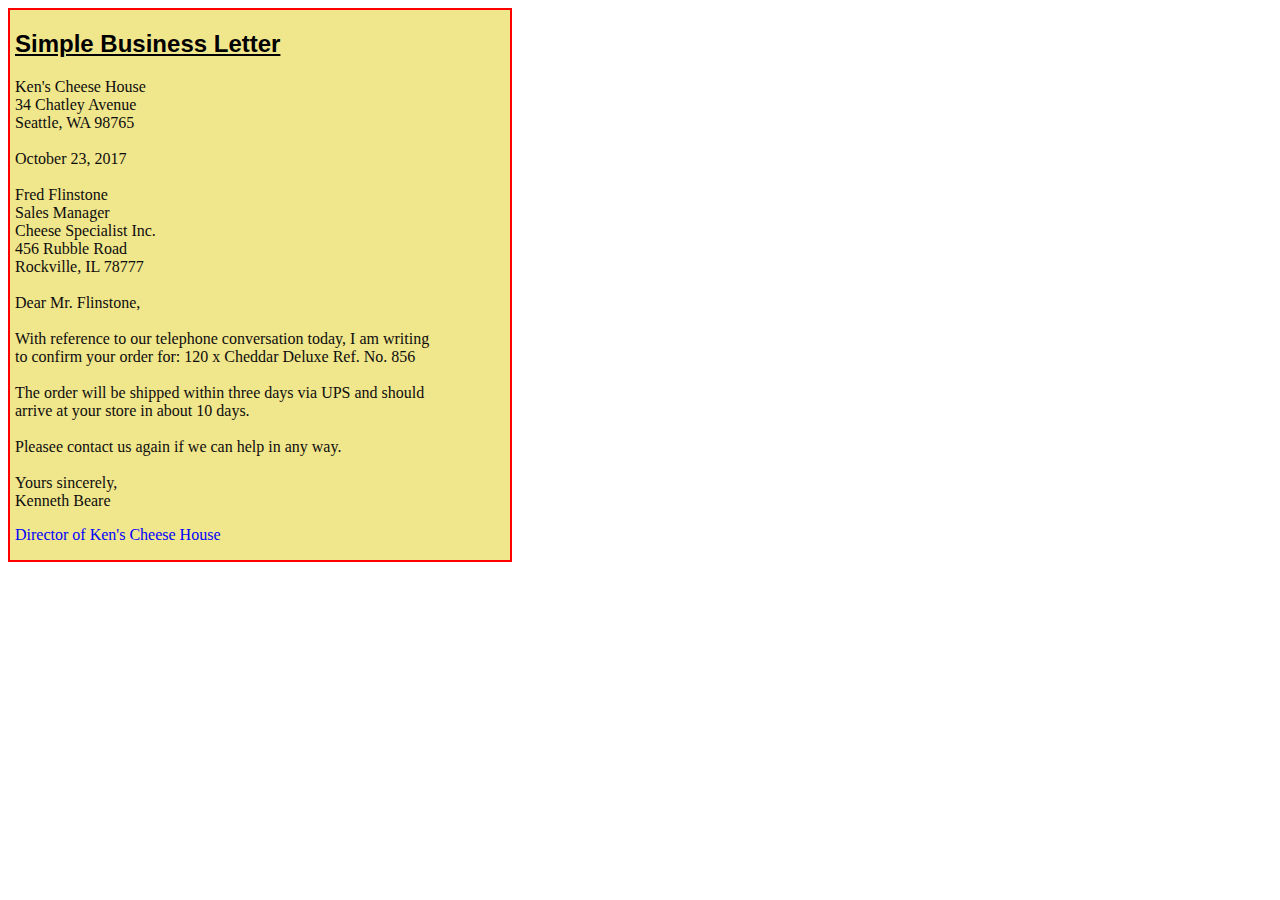
<file: Day2/index.html>
<!DOCTYPE html>
<html>
  <head>
    <link rel="stylesheet" href="style.css">
  </head>
  <body>
    <div class="box">
    <h2><u>Simple Business Letter</u></h2>
    <p class="para">
      
      Ken's Cheese House<br>
      34 Chatley Avenue<br>
      Seattle, WA 98765<br><br>
      October 23, 2017<br>
      <br>
      Fred Flinstone<br>
      Sales Manager<br>
      Cheese Specialist Inc.<br>
      456 Rubble Road<br>
      Rockville, IL 78777<br>
      <br>
      Dear Mr. Flinstone,<br>
      <br>
      With reference to our telephone conversation today, I am writing<br>
      to confirm your order for: 120 x Cheddar Deluxe Ref. No. 856<br>
      <br>
      The order will be shipped within three days via UPS and should<br>
      arrive at your store in about 10 days.<br>
      <br>
      Pleasee contact us again if we can help in any way.<br><br>
      Yours sincerely,<br>
      Kenneth Beare<br>
     <p id="high"> Director of Ken's Cheese House</p>
      
    </p>
  </div>
  </body>
</html>
</file>
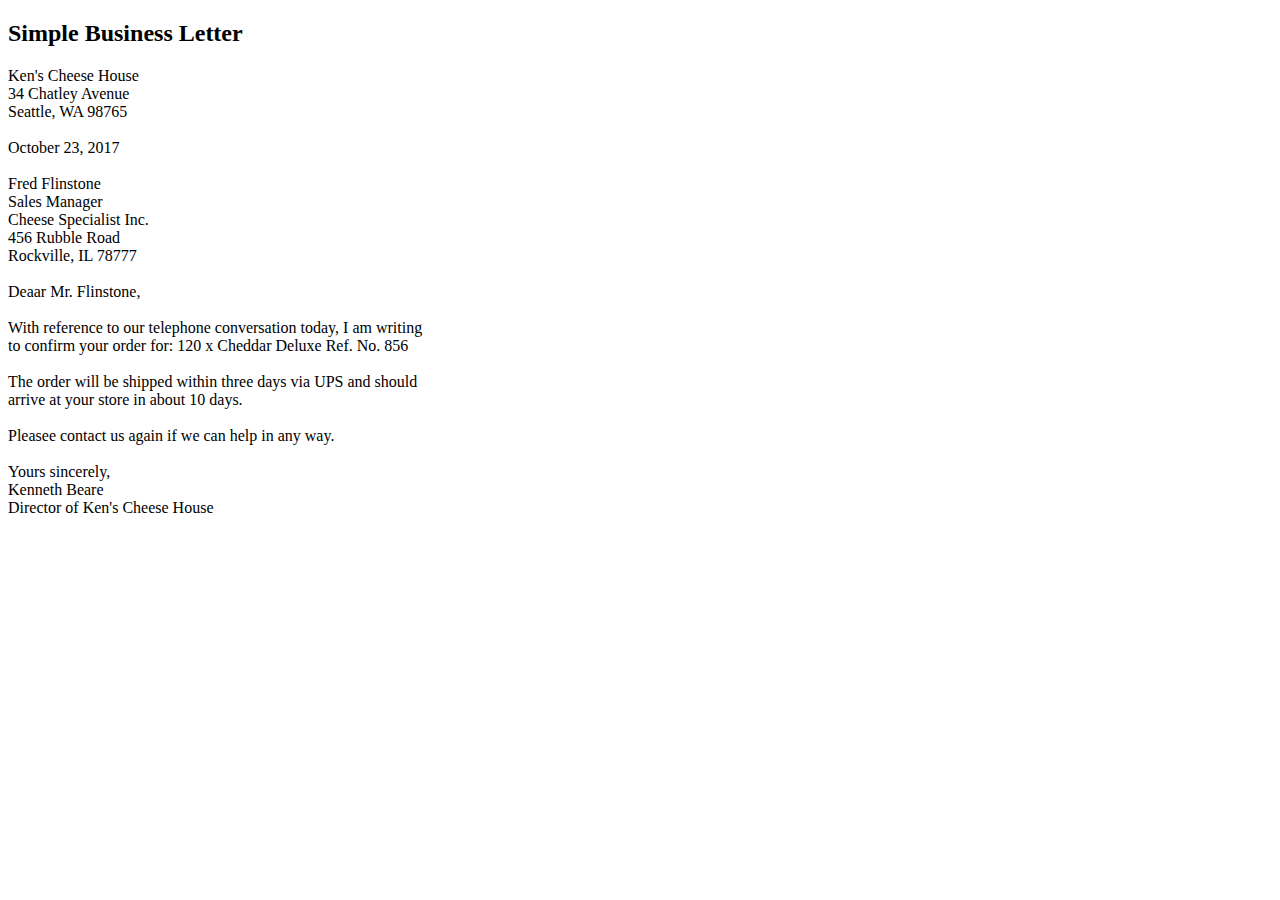
<file: LetterUsingHTML.html>
<!DOCTYPE html>
<html>
  <body>
    <h2>Simple Business Letter</h2>
    <p>
      Ken's Cheese House<br>
      34 Chatley Avenue<br>
      Seattle, WA 98765<br><br>
      October 23, 2017<br>
      <br>
      Fred Flinstone<br>
      Sales Manager<br>
      Cheese Specialist Inc.<br>
      456 Rubble Road<br>
      Rockville, IL 78777<br>
      <br>
      Deaar Mr. Flinstone,<br>
      <br>
      With reference to our telephone conversation today, I am writing<br>
      to confirm your order for: 120 x Cheddar Deluxe Ref. No. 856<br>
      <br>
      The order will be shipped within three days via UPS and should<br>
      arrive at your store in about 10 days.<br>
      <br>
      Pleasee contact us again if we can help in any way.<br><br>
      Yours sincerely,<br>
      Kenneth Beare<br>
      Director of Ken's Cheese House
      
    </p>
  </body>
</html>
</file>
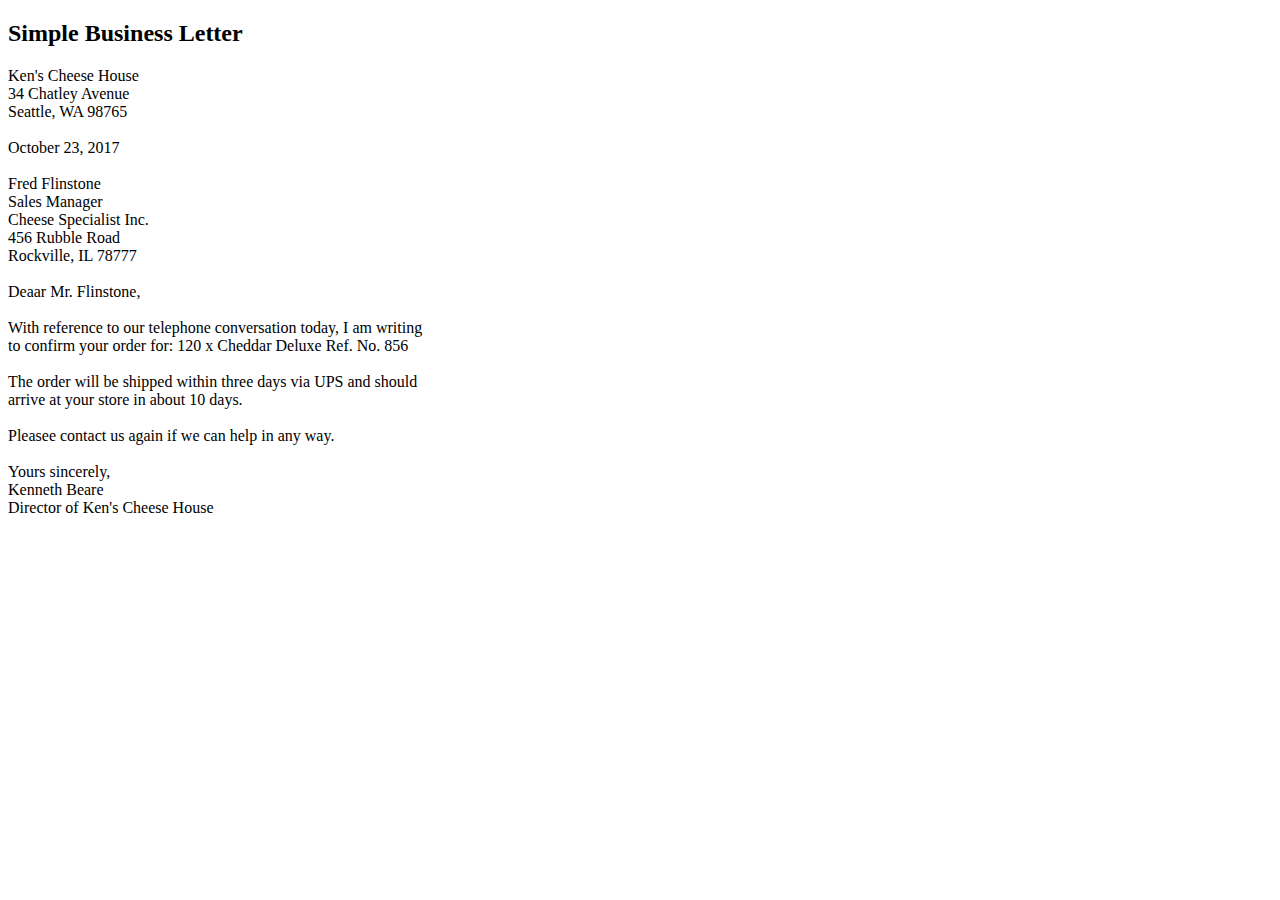
<file: Day1/LetterUsingHtml.html>
<!DOCTYPE html>
<html>
  <body>
    <h2>Simple Business Letter</h2>
    <p>
      Ken's Cheese House<br>
      34 Chatley Avenue<br>
      Seattle, WA 98765<br><br>
      October 23, 2017<br>
      <br>
      Fred Flinstone<br>
      Sales Manager<br>
      Cheese Specialist Inc.<br>
      456 Rubble Road<br>
      Rockville, IL 78777<br>
      <br>
      Deaar Mr. Flinstone,<br>
      <br>
      With reference to our telephone conversation today, I am writing<br>
      to confirm your order for: 120 x Cheddar Deluxe Ref. No. 856<br>
      <br>
      The order will be shipped within three days via UPS and should<br>
      arrive at your store in about 10 days.<br>
      <br>
      Pleasee contact us again if we can help in any way.<br><br>
      Yours sincerely,<br>
      Kenneth Beare<br>
      Director of Ken's Cheese House
      
    </p>
  </body>
</html>
</file>
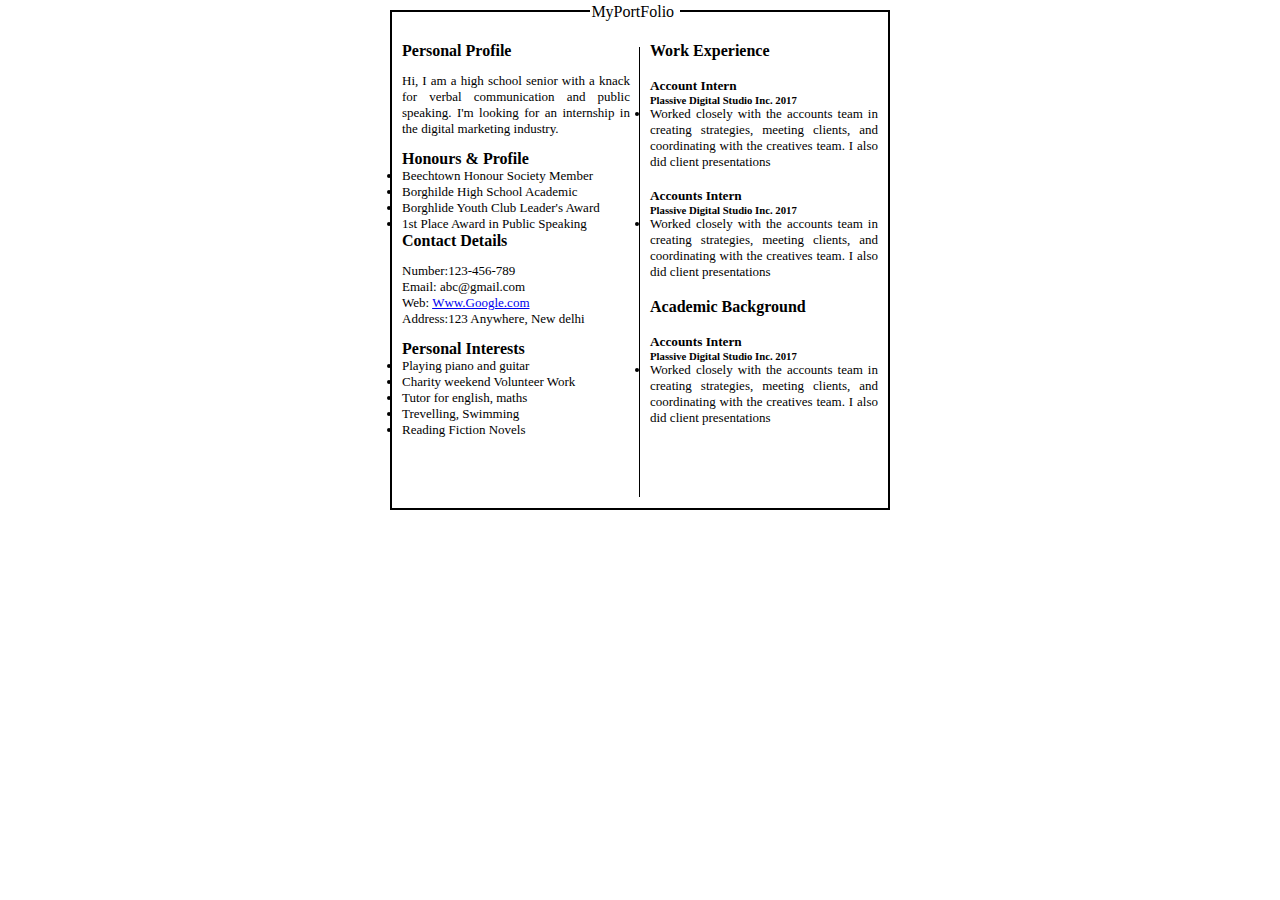
<file: Day3/Portfolio.html>
<!DOCTYPE html>
<html lang="en">
<head>
  <meta charset="UTF-8">
  <meta http-equiv="X-UA-Compatible" content="IE=edge">
  <meta name="viewport" content="width=device-width, initial-scale=1.0">
  <title>Document</title>
  <link rel="stylesheet" href="style.css">
</head>
<body>
  <div class="container">
    <div class="left">
      <h4>Personal Profile</h4>
      <p id="para">Hi, I am a high school senior with a knack for verbal communication and public speaking. I'm looking for an internship in the digital marketing industry. </p>
      <h4>Honours & Profile</h4>
      <li>Beechtown Honour Society Member</li>
      <li>Borghilde High School Academic</li>
      <li>Borghlide Youth Club Leader's Award</li>
      <li>1st Place Award in Public Speaking</li>

      <h4>Contact Details</h4>
      <p id="para">
        Number:123-456-789<br>Email: abc@gmail.com<br>
        Web: <a href="http://www.google.com">Www.Google.com</a><br>
        Address:123 Anywhere, New delhi
      </p>
      <h4>Personal Interests</h4>
      <li>Playing piano and guitar</li>
      <li>Charity weekend Volunteer Work</li>
      <li>Tutor for english, maths</li>
      <li>Trevelling, Swimming</li>
      <li>Reading Fiction Novels</li>
      <div class="line"></div>
      
    </div>
    <div class="right">
      <h4>Work Experience</h4>
      <br>
      <h5>Account Intern</h5>
      <h6>Plassive Digital Studio Inc. 2017</h6>
      <li>Worked closely with the accounts team in creating strategies, meeting clients, and coordinating with the creatives team. I also did client presentations</li>
      <br>

      <h5>Accounts Intern</h5>
      <h6>Plassive Digital Studio Inc. 2017</h6>
      <li>Worked closely with the accounts team in creating strategies, meeting clients, and coordinating with the creatives team. I also did client presentations</li>
      <br>
      <h4>Academic Background</h4>
      <br>
      <h5>Accounts Intern</h5>
      <h6>Plassive Digital Studio Inc. 2017</h6>
      <li>Worked closely with the accounts team in creating strategies, meeting clients, and coordinating with the creatives team. I also did client presentations</li>
      
    </div>
   <div class="phantom">MyPortFolio</div>
  </div>
 
</body>
</html>
</file>
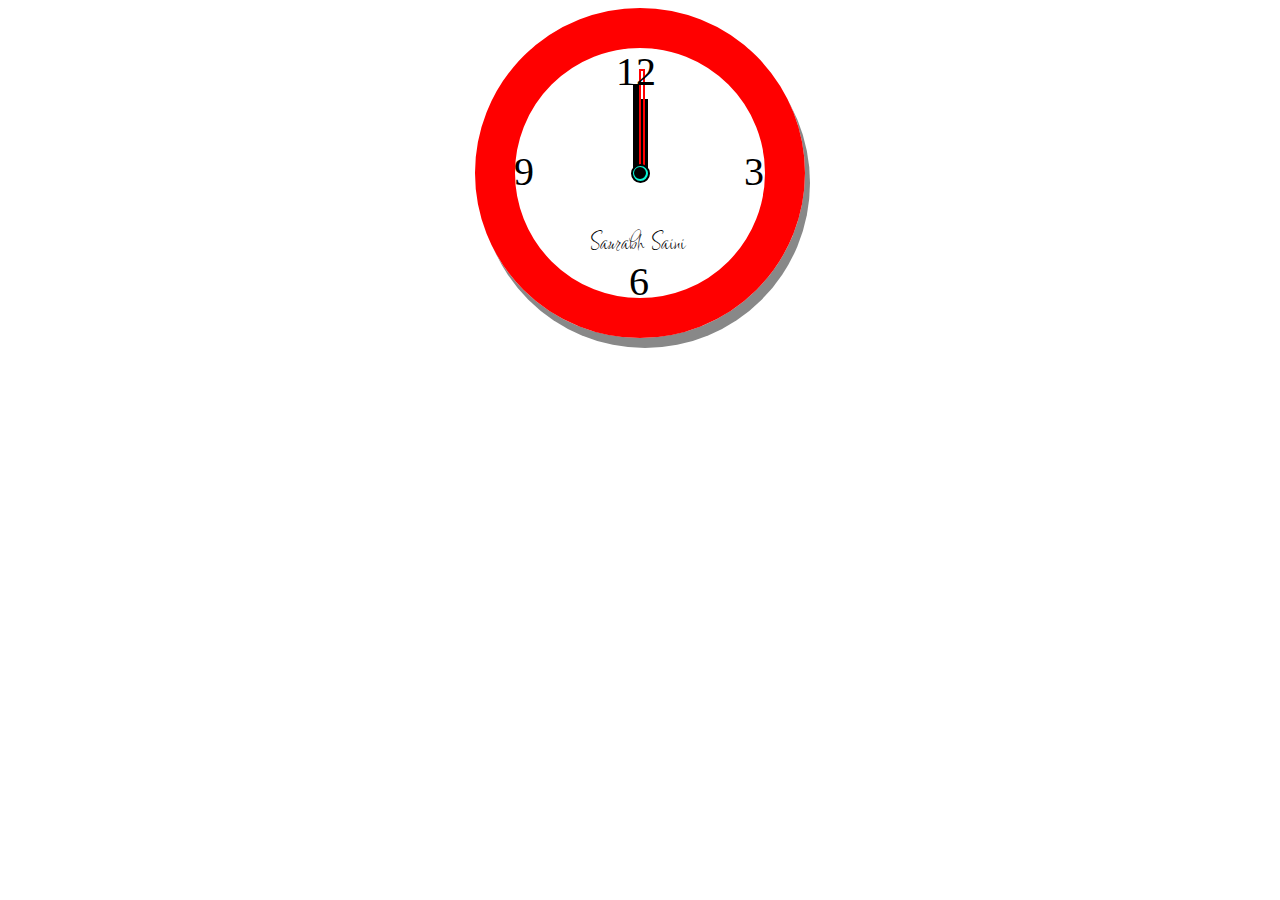
<file: Day4/Clock.html>
<!DOCTYPE html>
<html lang="en">
<head>
  <meta charset="UTF-8">
  <meta http-equiv="X-UA-Compatible" content="IE=edge">
  <meta name="viewport" content="width=device-width, initial-scale=1.0">
  <title>Document</title>
  <link rel="stylesheet" href="style.css">
</head>
<body>
  <div class="container">
    <div class="hour"></div>
    <div class="min"></div>
    <div class="sec"></div>
    <div class="circle"></div>
    <div class="dot"></div>
    <div class="three">3</div>
    <div class="six">6</div>
    <div class="nine">9</div>
    <div class="twe">12</div>
    <div class="txt">Saurabh Saini</div>
  </div>
  
</body>
<script>
  setInterval(function() {
  var date = new Date(),
      positions = [
        date.getHours() / 24,
        date.getMinutes() / 60,
        date.getSeconds() / 60
      ],
      clock = document.querySelector('.container');

  positions.forEach(function(rotation, index) {
    clock.children[index].style.transform = 'rotate(' + rotation + 'turn)';
  });

}, 1000);
</script>
</html>
</file>
<file: Day2/style.css>
h2{
    font-family: 'Gill Sans', 'Gill Sans MT', Calibri, 'Trebuchet MS', sans-serif;
    margin-left: 5px;
}

.para,#high{
    color: rgb(14, 13, 13);
    font-weight: 100;
    margin-left: 5px;
} 
#high{
    color:blue;
}
div{
    border: 2px solid red;
    box-sizing: content-box;
    width: 500px;
    background-color: khaki;
    
}
</file>
<file: Day3/style.css>
*{
  padding: 0; margin: 0;box-sizing: border-box; border: 0;

}
.container{
  /* min-height: 10vh;
  min-width: 10vh; */
  height: 500px;
  width: 500px;
  display: flex;
  border: 2px solid black;
  position: relative;
  margin:10px auto;
  

}
h4,h5,h6{
  text-align: justify;
  margin-left: 10px;
  margin-right: 10px;
  
  
}
h6:hover, h4:hover, h5:hover{
  color: transparent;
}

#para{
  display: block;
  margin-top: 1em;
  margin-bottom: 1em;
  margin-left: 10px;
  margin-right: 10px;
  font-size: 13px;
  text-align:justify;

}
#para:hover, li:hover{
  color: aqua;
}
li{
  margin-left: 10px;
  margin-right: 10px;
  font-size: 13px;
  text-align:justify;
}
.line{
  height: 450px;width: 1.5px;
  
  background-color: black;
  position: absolute;
  top: 5px;
  right:0;
}

.left{
  width: 50%;
  /* background-color: blue; */
  text-align: center;
  position: relative;
  top: 30px;
}
.right{
  width: 50%;
  text-align: center;
  position: relative;
  top: 30px;
  /* background-color: blueviolet; */
}
.phantom{
  height: 20px; width: 90px;
 
  position: absolute;
  top: -10px;
  /* right: 250px;
  left: ; */
  /* margin: auto; */
  left: 40%;
  right: 40%;
  background-color: white;
  /* border: 2px solid black; */
  text-overflow: none;
  padding:1px;

}
.phantom:hover{
  /* color: aqua; */
  transform: scale(-1, 1);
  color:aqua;
  -moz-transform: scale(-1, 1);
  -webkit-transform: scale(-1, 1);
  -o-transform: scale(-1, 1);
  -ms-transform: scale(-1, 1);
  transform: scale(-1, 1);
}
</file>
<file: Day4/style.css>
@import url('https://fonts.googleapis.com/css2?family=Fuggles&display=swap');

.container{
  border: 2px solid red;
  height: 250px;
  width: 250px;
  border-radius: 50%;
  border-width: 40px;
  margin: auto;
  position: relative;
  box-shadow: 5px 10px #888888;
}


.container > * {
  position: absolute;
  bottom: 50%;
  left: 50%;
  height:  50%;
  margin-left: -1px;
  border: 2px solid #000;
  transform-origin: bottom;
}
.twe{
  font-size: 40px;
  position: absolute;
  top: 0px;
  left: 102px;
  border: none;
} 
.three{
  font-size: 40px;
  position: absolute;
  top: 100px;
  left: 230px;
  border: none;
}
.six{
  font-size: 40px;
  position: absolute;
  top: 210px;
  left: 115px;
  border: none;
}
.nine{
  font-size: 40px;
  position: absolute;
  top: 100px;
  left: 0px;
  border: none;
}

.hour {
  /* height: 30%; */
  width: 5px;
  height: 70px;
  background-color: black;
  position: absolute;
}

.min{
  width: 2px;
  height: 90px;
  background-color: black;
  position: absolute;
  top: 36px;
  left: 119px;
  /* transform: rotate(180deg);  */
}

.sec {
  border-color: #f00;
  width: 2px;
  height: 100px;
  /* background-color: black; */
  position: absolute;
}
.circle{
  height: 15px;
  width: 15px;
  border-radius: 50%;
  background-color: rgb(9, 247, 215);
  position: absolute;
  top: 116px;
  left: 117px;
}
.dot{
  height:8px;
  width: 8px;
  border-radius: 50%;
  background-color: rgb(0, 0, 0);
  position: absolute;
  top: 119px;
  left: 120px;
}
.txt{
  border: none;
  position: absolute;
  box-sizing: border-box;
  bottom: 50%;
  left: 50%;
  height:  10%;
  top: 70%;
  margin-left: -50px;
  font-family: 'Fuggles', sans-serif;
  /* text-shadow: 2px 2px #a0a0a0; */
  font-size: 30px;
  font-weight: 500;
}
.six:hover,.three:hover,.nine:hover,.twe:hover{
  font-size: 50px;
}
</file>
